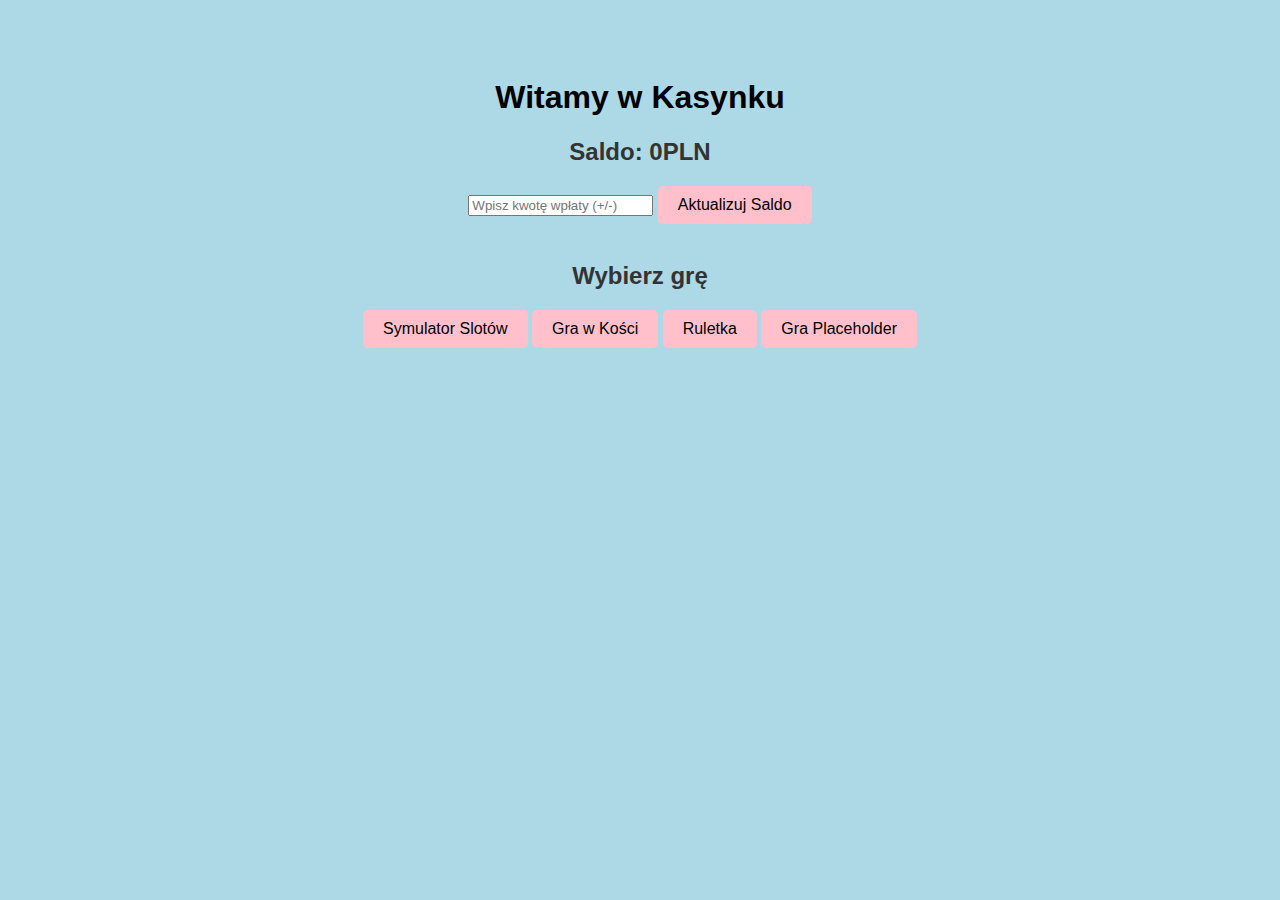
<file: index.html>
<!DOCTYPE html>
<html lang="pl">
<head>
    <meta charset="UTF-8">
    <meta name="viewport" content="width=device-width, initial-scale=1.0">
    <title>Kasyno - Hub</title>
    <link rel="stylesheet" href="style.css">
	<script src="balance.js"></script>
</head>
<body>

<h1>Witamy w Kasynku</h1>
<h2>Saldo: <span id="balance">0</span>PLN</h2>

<div class="balance-control">
    <input type="number" id="depositInput" placeholder="Wpisz kwotę wpłaty (+/-)">
    <button onclick="updateBalance()">Aktualizuj Saldo</button>
</div>
<br>
<h2>Wybierz grę</h2>

<div class="game-options">
    <button onclick="window.location.href='slots.html'">Symulator Slotów</button>
    <button onclick="window.location.href='dice.html'">Gra w Kości</button>
    <button onclick="window.location.href='roulette.html'">Ruletka </button>
    <button onclick="window.location.href='placeholder.html'">Gra Placeholder </button>
</div>

</body>
</html>
</file>
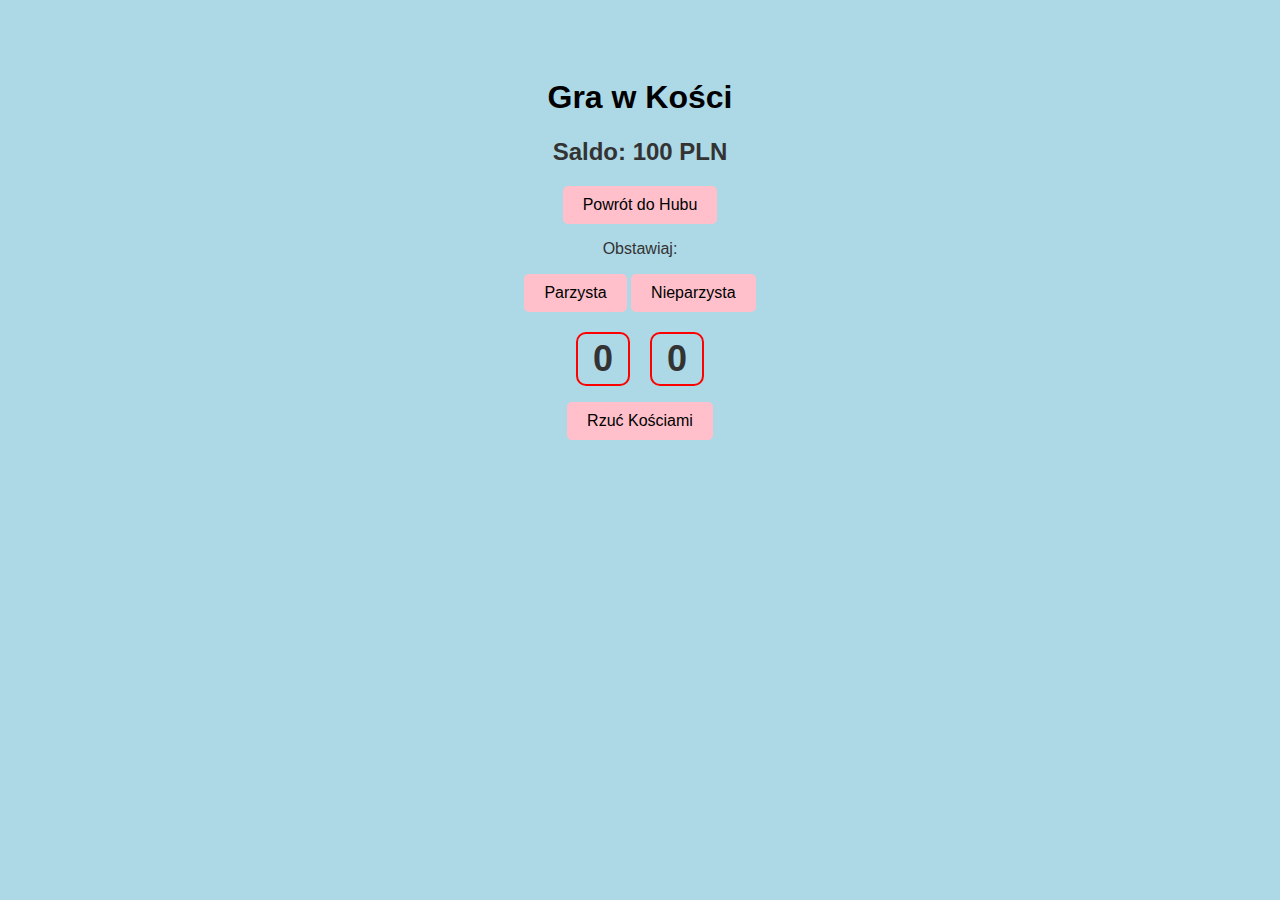
<file: dice.html>
<!DOCTYPE html>
<html lang="pl">
<head>
    <meta charset="UTF-8">
    <meta name="viewport" content="width=device-width, initial-scale=1.0">
    <title>Gra w Kości</title>
    <link rel="stylesheet" href="style.css">
    <script src="dice.js"></script>
</head>
<body>

<h1>Gra w Kości</h1>
<h2>Saldo: <span id="balance">0</span> </h2>
<button onclick="window.location.href='index.html'">Powrót do Hubu</button>

<p>Obstawiaj:</p>
<button onclick="betEven()">Parzysta</button>
<button onclick="betOdd()">Nieparzysta</button>
<p id="betMessage"></p>

<div class="result">
    <p id="die1">0</p>
    <p id="die2">0</p>
</div>

<p id="diceMessage"></p>
<button onclick="rollDice()">Rzuć Kościami</button>

</body>
</html>
</file>
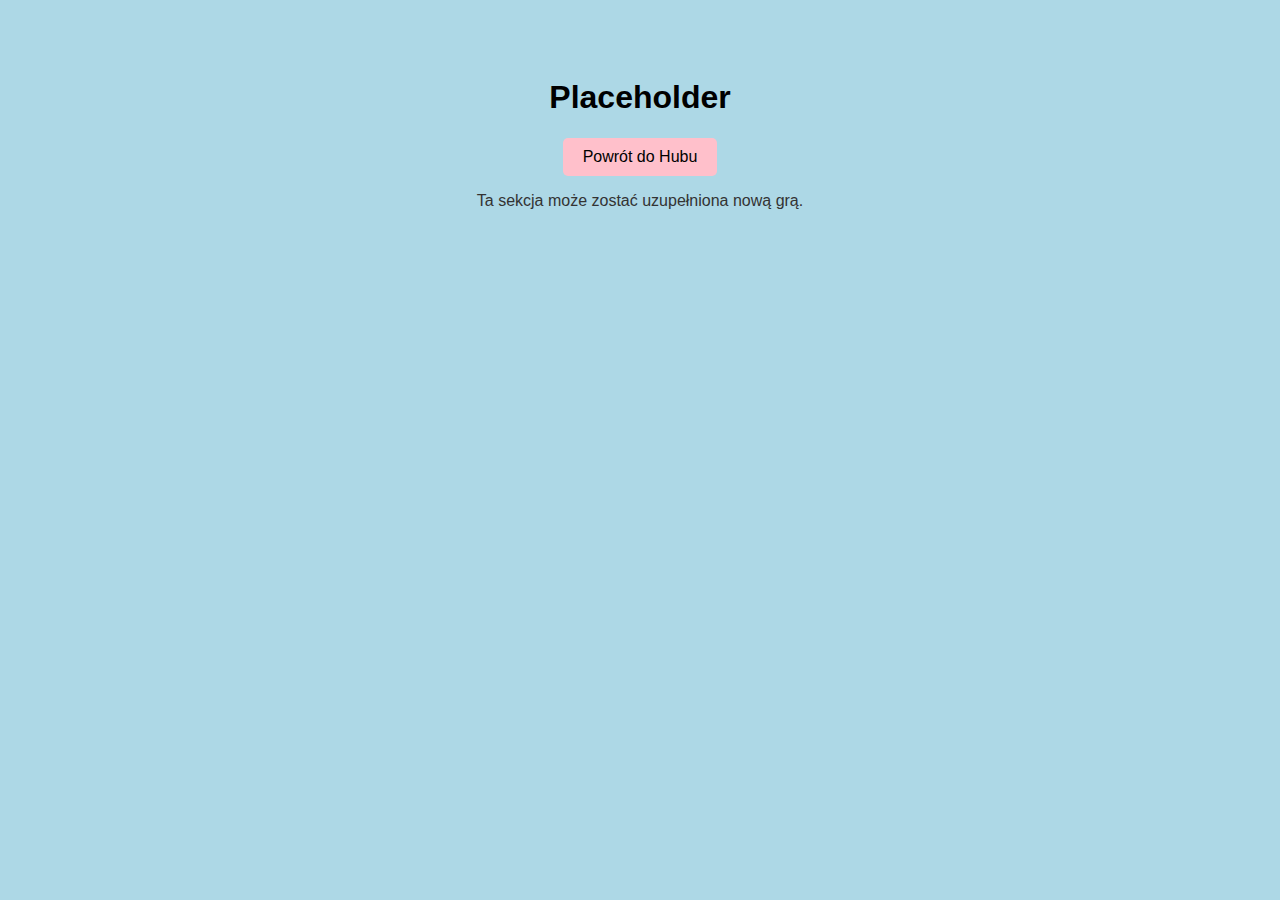
<file: placeholder.html>
<!DOCTYPE html>
<html lang="pl">
<head>
    <meta charset="UTF-8">
    <meta name="viewport" content="width=device-width, initial-scale=1.0">
    <title>Placeholder </title>
    <link rel="stylesheet" href="style.css">
</head>
<body>

<h1>Placeholder</h1>
<button onclick="window.location.href='index.html'">Powrót do Hubu</button>
<p>Ta sekcja może zostać uzupełniona nową grą.</p>

</body>
</html>
</file>
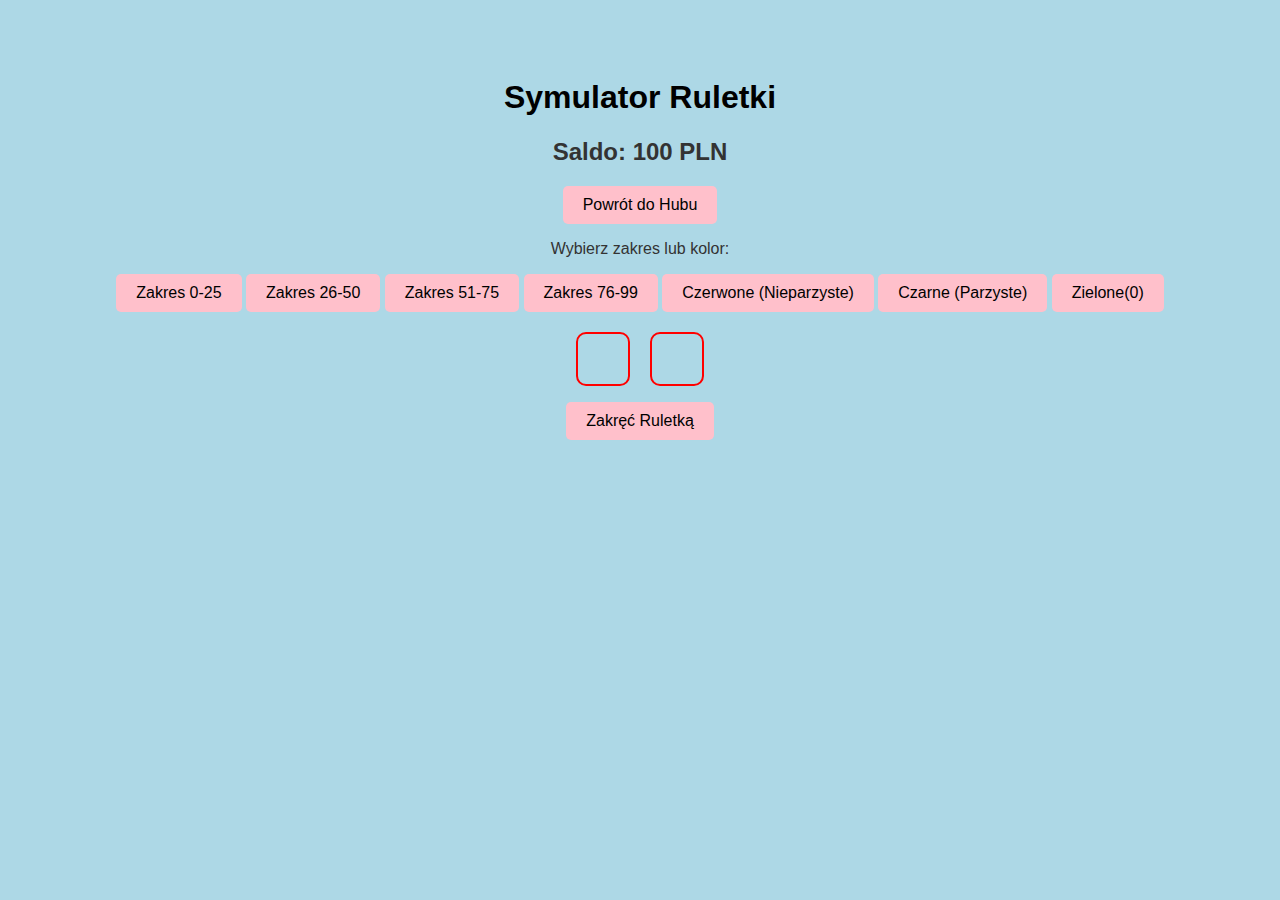
<file: roulette.html>
<!DOCTYPE html>
<html lang="pl">
<head>
    <meta charset="UTF-8">
    <meta name="viewport" content="width=device-width, initial-scale=1.0">
    <title>Symulator Ruletki</title>
    <link rel="stylesheet" href="style.css">
    <script src="roulette.js"></script>
</head>

<body>

<h1>Symulator Ruletki</h1>
<h2>Saldo: <span id="balance">0</span></h2>
<button onclick="window.location.href='index.html'">Powrót do Hubu</button>
<p id="betMessage">Wybierz zakres lub kolor:</p>

<button onclick="betRange1()">Zakres 0-25</button>
<button onclick="betRange2()">Zakres 26-50</button>
<button onclick="betRange3()">Zakres 51-75</button>
<button onclick="betRange4()">Zakres 76-99</button>
<button onclick="betRed()">Czerwone (Nieparzyste)</button>
<button onclick="betBlack()">Czarne (Parzyste)</button>
<button onclick="betGreen()">Zielone(0)</button>

<div class="result">
    <p id="result"> </p>
    <p id="colorBox"></p>
</div>

<p id="diceMessage"></p>
<button onclick="rollDice()">Zakręć Ruletką</button>

</body>
</html>
</file>
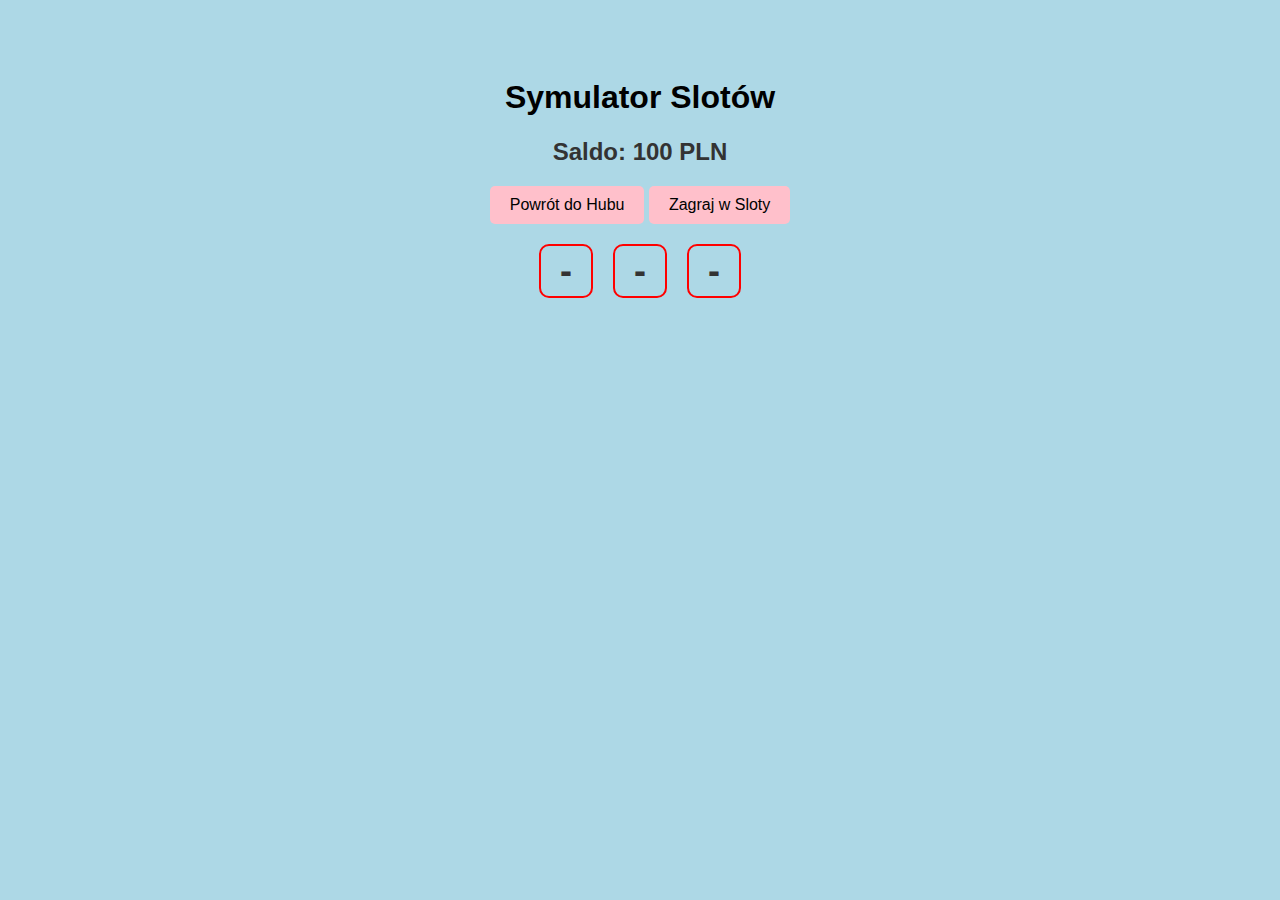
<file: slots.html>
<!DOCTYPE html>
<html lang="pl">
<head>
    <meta charset="UTF-8">
    <meta name="viewport" content="width=device-width, initial-scale=1.0">
    <title>Symulator Slotów</title>
    <link rel="stylesheet" href="style.css">
    <script src="slots.js"></script>
</head>

<body>

<h1>Symulator Slotów</h1>
<h2>Saldo: <span id="balance">0</span></h2> <!-- Wyświetlanie salda -->

<!-- Przycisk powrotu do Hubu -->
<button onclick="window.location.href='index.html'">Powrót do Hubu</button>

<!-- Przycisk rozpoczęcia gry -->
<button onclick="startGame()">Zagraj w Sloty</button>

<!-- Wyniki slotów -->
<div class="result">
    <p id="slot1">-</p>
    <p id="slot2">-</p>
    <p id="slot3">-</p>
</div>

<!-- Wiadomość o wyniku gry -->
<p id="message"></p>

</body>
</html>
</file>
<file: style.css>
body {
    font-family: Arial, sans-serif;
    text-align: center;
    padding-top: 50px;
    background-color: lightblue; 
    color: #333; 
}

h1 {
    color: black; 
}

button {
    padding: 10px 20px;
    font-size: 16px;
    color: black; 
    background-color: pink; 
    border: none;
    border-radius: 5px;
    cursor: pointer;
    transition: background-color 0.3s;
}

button:hover {
    background-color: purple; 
}

.result {
    display: flex;
    justify-content: center;
    margin-top: 20px;
    gap: 20px; 
}

.result p {
    font-size: 36px;
    font-weight: bold;
    width: 50px;
    height: 50px;
    display: flex;
    align-items: center;
    justify-content: center;
    border: 2px solid red; 
    border-radius: 10px;
    margin: 0;
}
.result p2 {
    font-size: 36px;
    font-weight: bold;
	font-color: transparent;
    width: 50px;
    height: 50px;
    display: flex;
    align-items: center;
    justify-content: center;
    border: 2px solid red;
    border-radius: 10px;
    margin: 0;
    
}

#message {
    font-size: 24px;
    margin-top: 20px;
}

.win {
    color: green; 
    font-weight: bold;
}

.lose {
    color: red; 
    font-weight: bold;
}
jackpot {
    color: gold;
    font-weight: bold;
}

.small-win {
    color: green;
    font-weight: bold;
}

.no-win {
    color: red;
    font-weight: bold;
}
</file>
